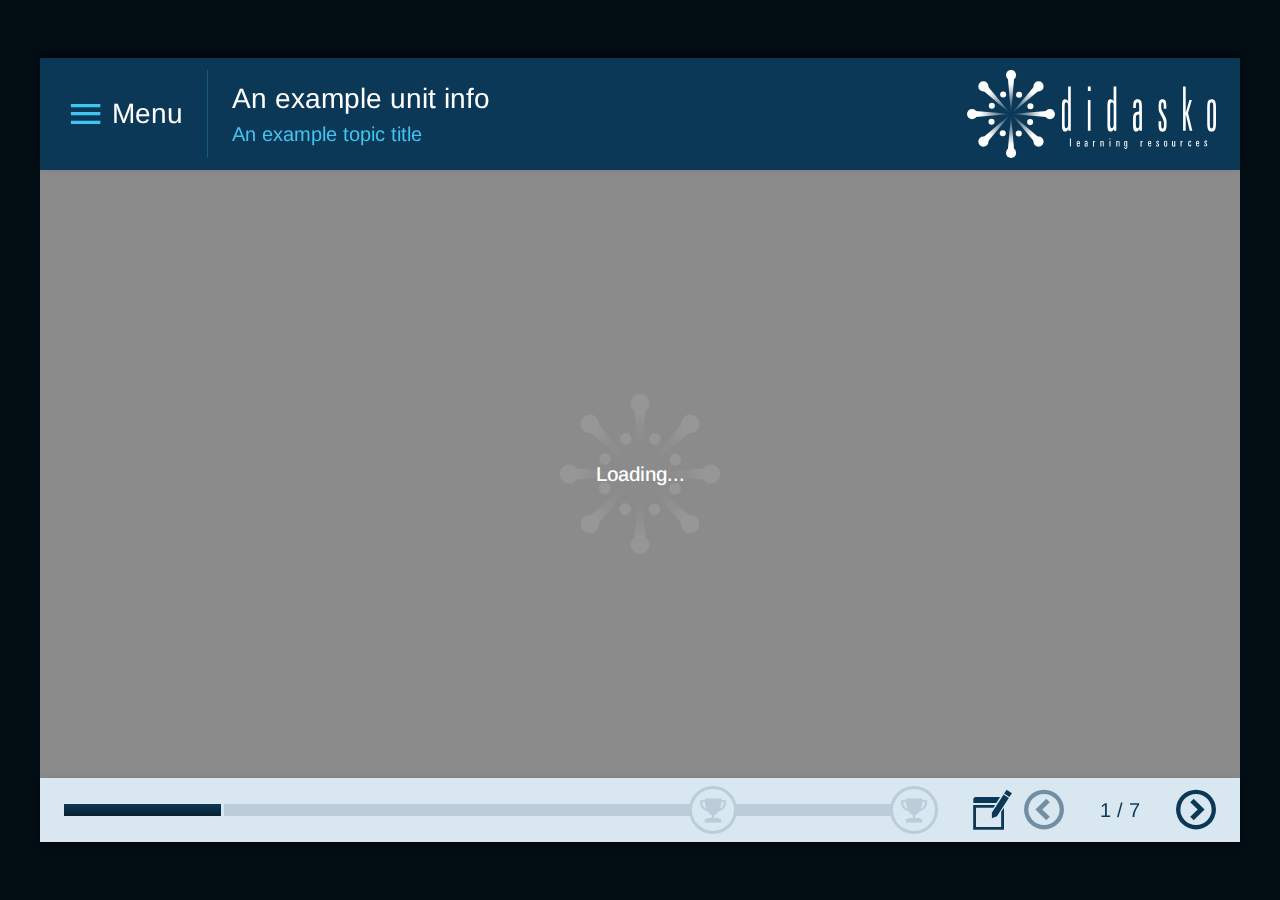
<file: scorm_test_harness.html>
<?xml version="1.0" encoding="UTF-8" standalone="no"?>
<!DOCTYPE html>
<html xmlns="http://www.w3.org/1999/xhtml" xmlns:epub="http://www.idpf.org/2007/ops" xml:lang="en" id="adapt" class="no-js hyb-menu" lang="en" dir="ltr">
  <head>
    <script src="offline_API_wrapper.js" type="text/javascript"></script>
    <meta http-equiv="X-UA-Compatible" content="IE=edge" />
    <meta http-equiv="Content-Type" content="text/html; charset=utf-8" />
    <meta name="format-detection" content="telephone=no" />
    <title>Didasko Learning Material</title>
    <meta name="viewport" content="width=device-width, initial-scale=1.0, maximum-scale=1.0" />
    <link href="menu.css" type="text/css" rel="stylesheet">
    <script src="libraries/modernizr.js" type="text/javascript"></script>
    <script src="menu/js/scriptLoader.js" type="text/javascript"></script>
  </head>
  <body>

    <div id="app" class="app">

      <div id="wrapper" class="wrapper js-wrapper">
        <div class="wrapper__inner">
        
          <!-- Header -->
          <div id="header" class="header"></div>

          <!-- Content -->
          <div id="content" class="content">

              <!-- Iframe -->
              <div id="iframe" class="iframe">
              </div>

              <!-- Notes -->
              <div id="notes" class="notes"><!-- Popups rendered in here --></div>

              <!-- Menu -->
              <div id="menu" class="menu"></div>

          </div>

          <!-- Navigation bar (footer) -->
          <div id="footer" class="footer"></div>

        </div>
      </div>
    </div>

  </body>
</html>
</file>
